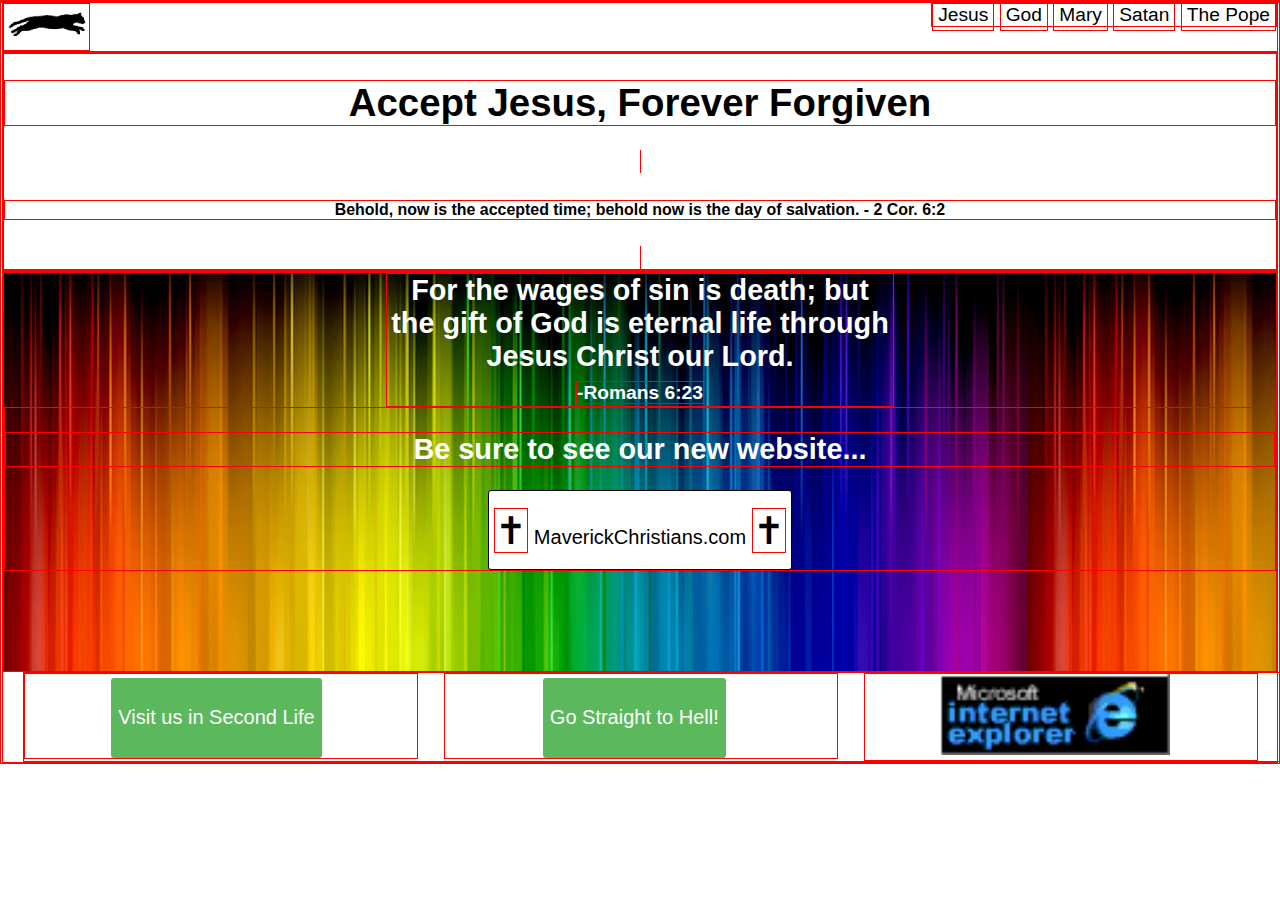
<file: index.html>
<!DOCTYPE html>
<html lang="en">
    <head>
        <meta charset="utf-8">
        <meta http-equiv="X-UA-Compatible" content="IE=edge">
        <title>Project Shoestring</title>
        <meta name="description" content="">
        <meta name="viewport" content="width=device-width, initial-scale=1">
        <link rel="stylesheet" href="./css/style.css">
        <style type="text/css">
          * {
            border: 1px solid red;
            -moz-box-sizing: border-box;
            -webkit-box-sizing: border-box;
            box-sizing: border-box;\
            }
       </style>
    </head>
    <body>
    
            <div class="column full">
                <div class="kitty third"><img src='./images/blackcat.gif'></div>
                <div class="jesus third">
                    <span class="navpad">Jesus</span>
                    <span class='navpad'>God</span>
                    <span class='navpad'>Mary</span>
                    <span class='navpad'>Satan</span>
                    <span class='navpad'>The Pope</span>
                </div>
            </div>
            <div class="column full">
                <div class="title full">
                    <h1>Accept Jesus, Forever Forgiven</h1>
                    <span class='sinnertext'><h5>Behold, now is the accepted time; behold now is the day of salvation. - 2 Cor. 6:2</h5></span>

                </div>
            </div>
            <div class="column full">
                <div class="rainbow full">
                    <h2 class='romans'>For the wages of sin is death; but the gift of God is eternal life through Jesus Christ our Lord.<br>
                        <span class='verse'>-Romans 6:23</span></h2>
                <div class="maverick"><h2> Be sure to see our new website...</h2>
                <button class='button'><span class='cross'>&#10013;</span>  MaverickChristians.com  <span class='cross'>&#10013;</span></button>
                </div>
            </div>
            <div class="footer column full">
                <div class="column third"><button class='foot1 button success'>Visit us in Second Life</button></div>
                <div class="column third"><button class='foot2 button success'>Go Straight to Hell!</button></div>
                <div class="foot3 column third"><img src='./images/ie50.gif'> </div>
            </div>
    </body>
</html>
</file>
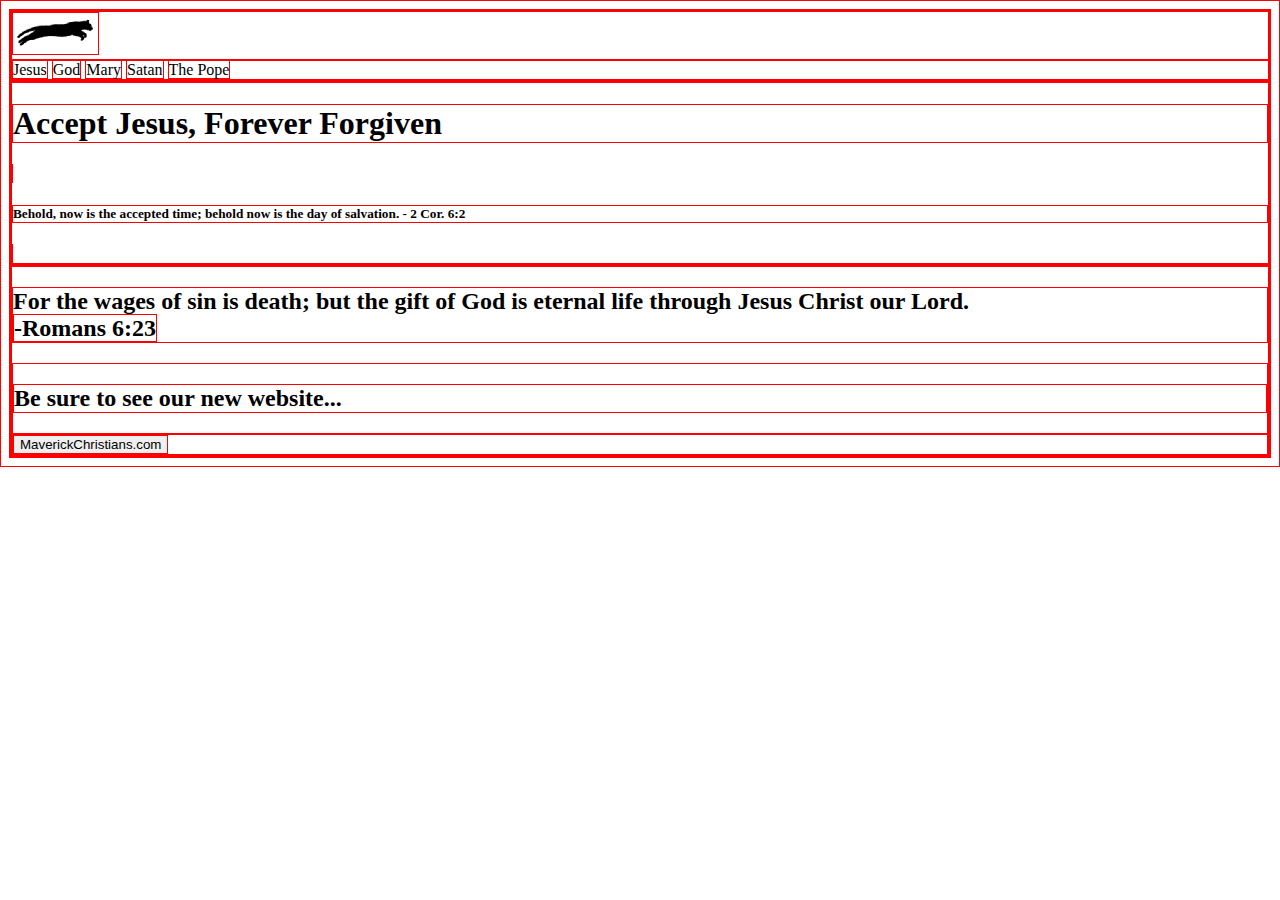
<file: images/Project Shoestring.html>
<!DOCTYPE html>
<!-- saved from url=(0062)file:///Users/Aaron/code/mks/stylesheets/shoestring/index.html -->
<html lang="en"><head><meta http-equiv="Content-Type" content="text/html; charset=UTF-8">
        <meta charset="utf-8">
        <meta http-equiv="X-UA-Compatible" content="IE=edge">
        <title>Project Shoestring</title>
        <meta name="description" content="">
        <meta name="viewport" content="width=device-width, initial-scale=1">
        <link rel="stylesheet" href="file:///Users/Aaron/code/mks/stylesheets/shoestring/css/style.css">
        <style type="text/css">
          * {
            border: 1px solid red;
            -moz-box-sizing: border-box;
            -webkit-box-sizing: border-box;
            box-sizing: border-box;\
            }
       </style>
    </head>
    <body>
    
            <div class="column full">
                <div class="kitty third"><img src="./Project Shoestring_files/blackcat.gif"></div>
                <div class="jesus third">
                    <span class="navpad">Jesus</span>
                    <span class="navpad">God</span>
                    <span class="navpad">Mary</span>
                    <span class="navpad">Satan</span>
                    <span class="navpad">The Pope</span>
                </div>
            </div>
            <div class="column full">
                <div class="title full">
                    <h1>Accept Jesus, Forever Forgiven</h1>
                    <span class="sinnertext"><h5>Behold, now is the accepted time; behold now is the day of salvation. - 2 Cor. 6:2</h5></span>

                </div>
            </div>
            <div class="column full">
                <div class="rainbow full">
                    <h2 class="romans">For the wages of sin is death; but the gift of God is eternal life through Jesus Christ our Lord.<br>
                        <span class="verse">-Romans 6:23</span></h2>
                <div class="maverick"><h2> Be sure to see our new website...</h2></div>
                <div class="button"><button>MaverickChristians.com</button></div>
                    
                </div>
            </div>
            




     
      
    

</body></html>
</file>
<file: css/style.css>
/* ShoeString.css  - A css framework for learning CSS frameworks
 */
/*! normalize.css v3.0.1 | MIT License | git.io/normalize */
/* line 7, ../sass/shoestring/normalize/body.sass */
html {
  font-family: sans-serif;
  -ms-text-size-adjust: 100%;
  -webkit-text-size-adjust: 100%; }

/* line 16, ../sass/shoestring/normalize/body.sass */
body {
  margin: 0; }

/* line 10, ../sass/shoestring/normalize/html5.sass */
article,
aside,
details,
figcaption,
figure,
footer,
header,
hgroup,
main,
nav,
section,
summary {
  display: block; }

/* line 29, ../sass/shoestring/normalize/html5.sass */
audio,
canvas,
progress,
video {
  display: inline-block;
  vertical-align: baseline; }

/* line 41, ../sass/shoestring/normalize/html5.sass */
audio:not([controls]) {
  display: none;
  height: 0; }

/* line 50, ../sass/shoestring/normalize/html5.sass */
[hidden],
template {
  display: none; }

/* line 8, ../sass/shoestring/normalize/links.sass */
a {
  background: transparent; }

/* line 15, ../sass/shoestring/normalize/links.sass */
a:active,
a:hover {
  outline: 0; }

/* line 8, ../sass/shoestring/normalize/text-semantics.sass */
abbr[title] {
  border-bottom: 1px dotted; }

/* line 15, ../sass/shoestring/normalize/text-semantics.sass */
b,
strong {
  font-weight: bold; }

/* line 23, ../sass/shoestring/normalize/text-semantics.sass */
dfn {
  font-style: italic; }

/* line 31, ../sass/shoestring/normalize/text-semantics.sass */
h1 {
  font-size: 2em;
  margin: 0.67em 0; }

/* line 39, ../sass/shoestring/normalize/text-semantics.sass */
mark {
  background: yellow;
  color: black; }

/* line 47, ../sass/shoestring/normalize/text-semantics.sass */
small {
  font-size: 80%; }

/* line 54, ../sass/shoestring/normalize/text-semantics.sass */
sub,
sup {
  font-size: 75%;
  line-height: 0;
  position: relative;
  vertical-align: baseline; }

/* line 62, ../sass/shoestring/normalize/text-semantics.sass */
sup {
  top: -0.5em; }

/* line 65, ../sass/shoestring/normalize/text-semantics.sass */
sub {
  bottom: -0.25em; }

/* line 8, ../sass/shoestring/normalize/embedded-content.sass */
img {
  border: 0; }

/* line 15, ../sass/shoestring/normalize/embedded-content.sass */
svg:not(:root) {
  overflow: hidden; }

/* line 8, ../sass/shoestring/normalize/grouping.sass */
figure {
  margin: 1em 40px; }

/* line 15, ../sass/shoestring/normalize/grouping.sass */
hr {
  -moz-box-sizing: content-box;
  box-sizing: content-box;
  height: 0; }

/* line 24, ../sass/shoestring/normalize/grouping.sass */
pre {
  overflow: auto; }

/* line 31, ../sass/shoestring/normalize/grouping.sass */
code,
kbd,
pre,
samp {
  font-family: monospace, monospace;
  font-size: 1em; }

/* line 16, ../sass/shoestring/normalize/forms.sass */
button,
input,
optgroup,
select,
textarea {
  color: inherit;
  font: inherit;
  margin: 0; }

/* line 29, ../sass/shoestring/normalize/forms.sass */
button {
  overflow: visible; }

/* line 39, ../sass/shoestring/normalize/forms.sass */
button,
select {
  text-transform: none; }

/* line 53, ../sass/shoestring/normalize/forms.sass */
input[type="reset"],
input[type="submit"] {
  -webkit-appearance: button;
  cursor: pointer; }

/* line 62, ../sass/shoestring/normalize/forms.sass */
button[disabled],
html input[disabled] {
  cursor: default; }

/* line 70, ../sass/shoestring/normalize/forms.sass */
button::-moz-focus-inner,
input::-moz-focus-inner {
  border: 0;
  padding: 0; }

/* line 80, ../sass/shoestring/normalize/forms.sass */
input {
  line-height: normal; }

/* line 91, ../sass/shoestring/normalize/forms.sass */
input[type="checkbox"],
input[type="radio"] {
  box-sizing: border-box;
  padding: 0; }

/* line 102, ../sass/shoestring/normalize/forms.sass */
input[type="number"]::-webkit-inner-spin-button,
input[type="number"]::-webkit-outer-spin-button {
  height: auto; }

/* line 112, ../sass/shoestring/normalize/forms.sass */
input[type="search"] {
  -webkit-appearance: textfield;
  -moz-box-sizing: content-box;
  -webkit-box-sizing: content-box;
  box-sizing: content-box; }

/* line 124, ../sass/shoestring/normalize/forms.sass */
input[type="search"]::-webkit-search-cancel-button,
input[type="search"]::-webkit-search-decoration {
  -webkit-appearance: none; }

/* line 132, ../sass/shoestring/normalize/forms.sass */
fieldset {
  border: 1px solid silver;
  margin: 0 2px;
  padding: 0.35em 0.625em 0.75em; }

/* line 142, ../sass/shoestring/normalize/forms.sass */
legend {
  border: 0;
  padding: 0; }

/* line 150, ../sass/shoestring/normalize/forms.sass */
textarea {
  overflow: auto; }

/* line 158, ../sass/shoestring/normalize/forms.sass */
optgroup {
  font-weight: bold; }

/* line 8, ../sass/shoestring/normalize/tables.sass */
table {
  border-collapse: collapse;
  border-spacing: 0; }

/* line 12, ../sass/shoestring/normalize/tables.sass */
td,
th {
  padding: 0; }

/* clear fix */
/* line 13, ../sass/shoestring/clearfix.sass */
.clearfix:before, .container:before, .full-width-container:before,
.clearfix:after,
.container:after,
.full-width-container:after {
  content: " ";
  display: table; }

/* line 18, ../sass/shoestring/clearfix.sass */
.clearfix:after, .container:after, .full-width-container:after {
  clear: both; }

/* line 26, ../sass/shoestring/clearfix.sass */
.clearfix, .container, .full-width-container {
  *zoom: 1; }

/* line 4, ../sass/shoestring/grid.sass */
html {
  font-size: 100%; }

@media (min-width: 40rem) {
  /* line 9, ../sass/shoestring/grid.sass */
  html {
    font-size: 112%; } }
@media (min-width: 64rem) {
  /* line 14, ../sass/shoestring/grid.sass */
  html {
    font-size: 120%; } }
/* line 17, ../sass/shoestring/grid.sass */
*, *:before, *:after {
  -moz-box-sizing: border-box;
  -webkit-box-sizing: border-box;
  box-sizing: border-box; }

/* line 20, ../sass/shoestring/grid.sass */
.container {
  margin: 0 auto;
  max-width: 48rem;
  width: 90%; }
  /* line 24, ../sass/shoestring/grid.sass */
  .container.demo {
    margin-bottom: 10px; }

/* line 27, ../sass/shoestring/grid.sass */
.container-full-width {
  margin: 0 auto;
  width: 100%; }

/* line 32, ../sass/shoestring/grid.sass */
.column.demo {
  background: #cccccc; }

@media (min-width: 40rem) {
  /* line 36, ../sass/shoestring/grid.sass */
  .column {
    float: left;
    margin-right: 2%; }
    /* line 39, ../sass/shoestring/grid.sass */
    .column.full {
      width: 100%; }
    /* line 41, ../sass/shoestring/grid.sass */
    .column.two-thirds {
      width: 66%; }
    /* line 43, ../sass/shoestring/grid.sass */
    .column.third {
      width: 31%; }
    /* line 45, ../sass/shoestring/grid.sass */
    .column.half {
      width: 49%; }
    /* line 47, ../sass/shoestring/grid.sass */
    .column.fourth {
      width: 23.5%; }
    /* line 49, ../sass/shoestring/grid.sass */
    .column.three-fourths {
      width: 74.5%; }
    /* line 51, ../sass/shoestring/grid.sass */
    .column.flow-opposite {
      float: right;
      padding: 0;
      margin: 0; }
    /* line 55, ../sass/shoestring/grid.sass */
    .column img {
      width: 100%; } }
/* line 23, ../sass/shoestring/buttons.sass */
a.button, a.button:visited, input[type=button].button, input[type=submit].button, button.button {
  color: black;
  display: inline-block;
  border: 1px solid black;
  background: white;
  text-decoration: none;
  padding: 5px;
  -webkit-touch-callout: none;
  -webkit-user-select: none;
  -khtml-user-select: none;
  -moz-user-select: none;
  -ms-user-select: none;
  user-select: none;
  -moz-border-radius: 3px;
  -webkit-border-radius: 3px;
  border-radius: 3px; }
  /* line 25, ../sass/shoestring/buttons.sass */
  a.button:hover, input[type=button].button:hover, input[type=submit].button:hover, button.button:hover {
    background: #efe9e9; }
  /* line 27, ../sass/shoestring/buttons.sass */
  a.button:active, input[type=button].button:active, input[type=submit].button:active, button.button:active {
    background: #b3b3b3; }
  /* line 32, ../sass/shoestring/buttons.sass */
  a.button.primary, input.primary[type=button].button, input.primary[type=submit].button, button.primary.button {
    color: white;
    background: #428bca;
    border: 2px solid #428bca; }
    /* line 36, ../sass/shoestring/buttons.sass */
    a.button.primary:hover, input.primary[type=button].button:hover, input.primary[type=submit].button:hover, button.primary.button:hover {
      background: #3071a9;
      border: 2px solid #2a6496; }
    /* line 39, ../sass/shoestring/buttons.sass */
    a.button.primary:active, input.primary[type=button].button:active, input.primary[type=submit].button:active, button.primary.button:active {
      background: #2a6496;
      border: 2px solid #2a6496; }
  /* line 32, ../sass/shoestring/buttons.sass */
  a.button.success, input.success[type=button].button, input.success[type=submit].button, button.success.button {
    color: white;
    background: #5cb85c;
    border: 2px solid #5cb85c; }
    /* line 36, ../sass/shoestring/buttons.sass */
    a.button.success:hover, input.success[type=button].button:hover, input.success[type=submit].button:hover, button.success.button:hover {
      background: #449d44;
      border: 2px solid #3d8b3d; }
    /* line 39, ../sass/shoestring/buttons.sass */
    a.button.success:active, input.success[type=button].button:active, input.success[type=submit].button:active, button.success.button:active {
      background: #3d8b3d;
      border: 2px solid #3d8b3d; }
  /* line 32, ../sass/shoestring/buttons.sass */
  a.button.info, input.info[type=button].button, input.info[type=submit].button, button.info.button {
    color: white;
    background: #5bc0de;
    border: 2px solid #5bc0de; }
    /* line 36, ../sass/shoestring/buttons.sass */
    a.button.info:hover, input.info[type=button].button:hover, input.info[type=submit].button:hover, button.info.button:hover {
      background: #31b0d5;
      border: 2px solid #28a1c5; }
    /* line 39, ../sass/shoestring/buttons.sass */
    a.button.info:active, input.info[type=button].button:active, input.info[type=submit].button:active, button.info.button:active {
      background: #28a1c5;
      border: 2px solid #28a1c5; }
  /* line 32, ../sass/shoestring/buttons.sass */
  a.button.warning, input.warning[type=button].button, input.warning[type=submit].button, button.warning.button {
    color: white;
    background: #f0ad4e;
    border: 2px solid #f0ad4e; }
    /* line 36, ../sass/shoestring/buttons.sass */
    a.button.warning:hover, input.warning[type=button].button:hover, input.warning[type=submit].button:hover, button.warning.button:hover {
      background: #ec971f;
      border: 2px solid #df8a13; }
    /* line 39, ../sass/shoestring/buttons.sass */
    a.button.warning:active, input.warning[type=button].button:active, input.warning[type=submit].button:active, button.warning.button:active {
      background: #df8a13;
      border: 2px solid #df8a13; }
  /* line 32, ../sass/shoestring/buttons.sass */
  a.button.danger, input.danger[type=button].button, input.danger[type=submit].button, button.danger.button {
    color: white;
    background: #d9534f;
    border: 2px solid #d9534f; }
    /* line 36, ../sass/shoestring/buttons.sass */
    a.button.danger:hover, input.danger[type=button].button:hover, input.danger[type=submit].button:hover, button.danger.button:hover {
      background: #c9302c;
      border: 2px solid #b52b27; }
    /* line 39, ../sass/shoestring/buttons.sass */
    a.button.danger:active, input.danger[type=button].button:active, input.danger[type=submit].button:active, button.danger.button:active {
      background: #b52b27;
      border: 2px solid #b52b27; }

/* line 44, ../sass/shoestring/buttons.sass */
input[type=button].button, input[type=submit].button, button.button {
  cursor: pointer;
  outline: none; }

/* line 3, ../sass/shoestring/links.sass */
a {
  color: #1c9bf2;
  text-decoration: none; }
  /* line 6, ../sass/shoestring/links.sass */
  a:hover {
    color: #0b71b7; }
  /* line 8, ../sass/shoestring/links.sass */
  a:active {
    color: #085387; }

/* line 1, ../sass/shoestring/spacing.sass */
.jesus {
  height: 100%;
  float: right; }

/* line 5, ../sass/shoestring/spacing.sass */
.kitty {
  float: left; }

/* line 8, ../sass/shoestring/spacing.sass */
.title {
  text-align: center; }

/* line 11, ../sass/shoestring/spacing.sass */
.rainbow {
  height: 400px; }

/* line 14, ../sass/shoestring/spacing.sass */
.navpad {
  padding: 5px; }

/* line 17, ../sass/shoestring/spacing.sass */
.sinnertext {
  text-align: center; }

/* line 20, ../sass/shoestring/spacing.sass */
.romans {
  text-align: center;
  color: white;
  width: 40%;
  margin: 0 auto; }

/* line 26, ../sass/shoestring/spacing.sass */
.verse {
  font-size: 1rem; }

/* line 29, ../sass/shoestring/spacing.sass */
.maverick, .button {
  text-align: center;
  color: white; }

/* line 32, ../sass/shoestring/spacing.sass */
.button {
  height: 80px;
  color: white;
  background-color: #1b5ffa;
  font-size: 20px; }

/* line 40, ../sass/shoestring/spacing.sass */
.cross {
  font-size: 2rem; }

/* line 43, ../sass/shoestring/spacing.sass */
.footer {
  margin-left: 20px; }

/* line 45, ../sass/shoestring/spacing.sass */
.foot1 {
  margin-left: 22%;
  margin-top: 1%; }

/* line 48, ../sass/shoestring/spacing.sass */
.foot2 {
  margin-left: 25%;
  margin-top: 1%; }

/* line 51, ../sass/shoestring/spacing.sass */
.foot3 img {
  width: 59%;
  margin-left: 19%; }

/* line 1, ../sass/shoestring/background.sass */
.rainbow {
  background-image: url("../images/rainbow.jpg"); }
</file>
